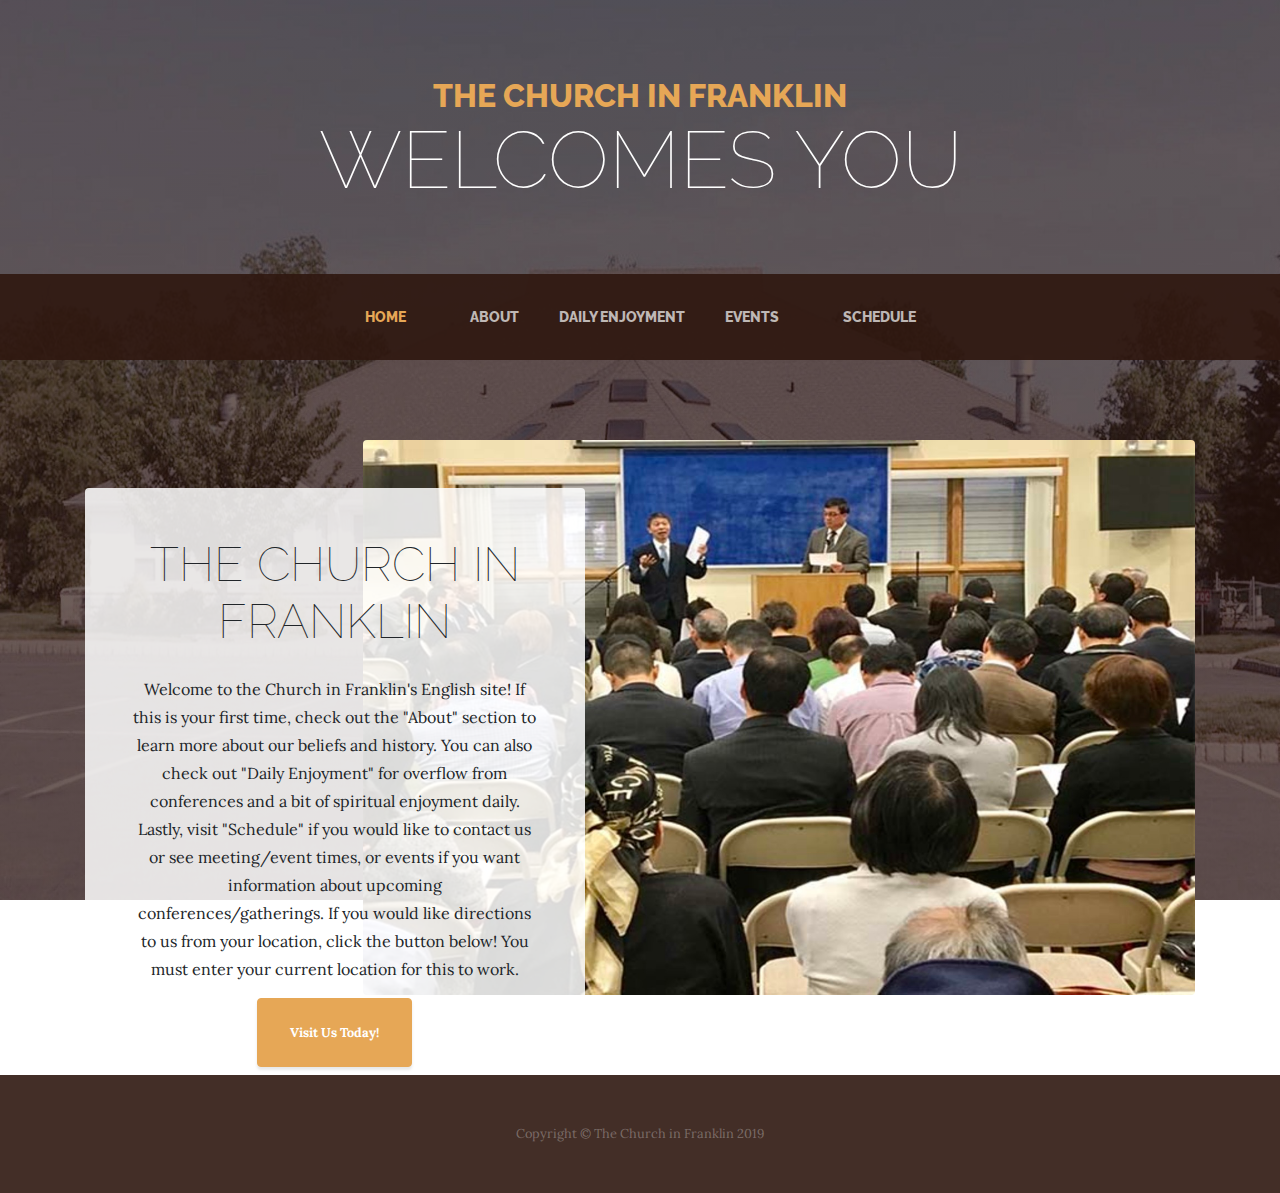
<file: index.html>
<!DOCTYPE html>
<html lang="en">

  <head>

    <meta charset="utf-8">
    <meta name="viewport" content="width=device-width, initial-scale=1, shrink-to-fit=no">
    <meta name="description" content="">
    <meta name="author" content="">

    <title>Church in Franklin | Home</title>

    <!-- Bootstrap core CSS -->
    <link href="vendor/bootstrap/css/bootstrap.min.css" rel="stylesheet">

    <!-- Custom fonts for this template -->
    <link href="https://fonts.googleapis.com/css?family=Raleway:100,100i,200,200i,300,300i,400,400i,500,500i,600,600i,700,700i,800,800i,900,900i" rel="stylesheet">
    <link href="https://fonts.googleapis.com/css?family=Lora:400,400i,700,700i" rel="stylesheet">

    <!-- Custom styles for this template -->
    <link href="css/business-casual.min.css" rel="stylesheet">

  </head>

  <body>

    <h1 class="site-heading text-center text-white d-none d-lg-block">
      <span class="site-heading-upper text-primary mb-3">The Church in Franklin</span>
      <span class="site-heading-lower">Welcomes You</span>
    </h1>

    <!-- Navigation -->
    <nav class="navbar navbar-expand-lg navbar-dark py-lg-4" id="mainNav">
      <div class="container">
        <a class="navbar-brand text-uppercase text-expanded font-weight-bold d-lg-none" href="#">Start Bootstrap</a>
        <button class="navbar-toggler" type="button" data-toggle="collapse" data-target="#navbarResponsive" aria-controls="navbarResponsive" aria-expanded="false" aria-label="Toggle navigation">
          <span class="navbar-toggler-icon"></span>
        </button>
        <div class="collapse navbar-collapse" id="navbarResponsive">
          <ul class="navbar-nav mx-auto">
            <li class="nav-item active px-lg-4">
              <a class="nav-link text-uppercase text-expanded" href="index.html">Home
                <span class="sr-only">(current)</span>
              </a>
            </li>
            <li class="nav-item px-lg-4">
              <a class="nav-link text-uppercase text-expanded" href="about.html">About</a>
            </li>
            <li class="nav-item px-lg4">
			   <a class="nav-link text-uppercase text-expanded" href="enjoyment.html">Daily Enjoyment</a>
            </li>
            <li class="nav-item px-lg-4">
              <a class="nav-link text-uppercase text-expanded" href="products.html">Events</a>
            </li>
            <li class="nav-item px-lg-4">
              <a class="nav-link text-uppercase text-expanded" href="store.html">Schedule</a>
            </li>
          </ul>
        </div>
      </div>
    </nav>

    <section class="page-section clearfix">
      <div class="container">
        <div class="intro">
          <img class="intro-img img-fluid mb-3 mb-lg-0 rounded" src="img/intro.jpg" alt="">
          <div class="intro-text left-0 text-center bg-faded p-5 rounded">
            <h2 class="section-heading mb-4">
              <span class="section-heading-lower">The Church in Franklin</span>
            </h2>
            <p class="mb-1">Welcome to the Church in Franklin's English site! If this is your first time, check out the "About" section to learn more about our beliefs and history. You can also check out "Daily Enjoyment" for overflow from conferences and a bit of spiritual enjoyment daily. Lastly, visit "Schedule" if you would like to contact us or see meeting/event times, or events if you want information about upcoming conferences/gatherings. If you would like directions to us from your location, click the button below! You must enter your current location for this to work. </p>
            <div class="intro-button mx-auto">
              <a class="btn btn-primary btn-xl" href="https://goo.gl/maps/5JtkmHSZZps">Visit Us Today!</a>
            </div>
          </div>
        </div>
      </div>
    </section>

    <footer class="footer text-faded text-center py-5">
      <div class="container">
        <p class="m-0 small">Copyright &copy; The Church in Franklin 2019</p>
      </div>
    </footer>

    <!-- Bootstrap core JavaScript -->
    <script src="vendor/jquery/jquery.min.js"></script>
    <script src="vendor/bootstrap/js/bootstrap.bundle.min.js"></script>

  </body>

</html>
</file>
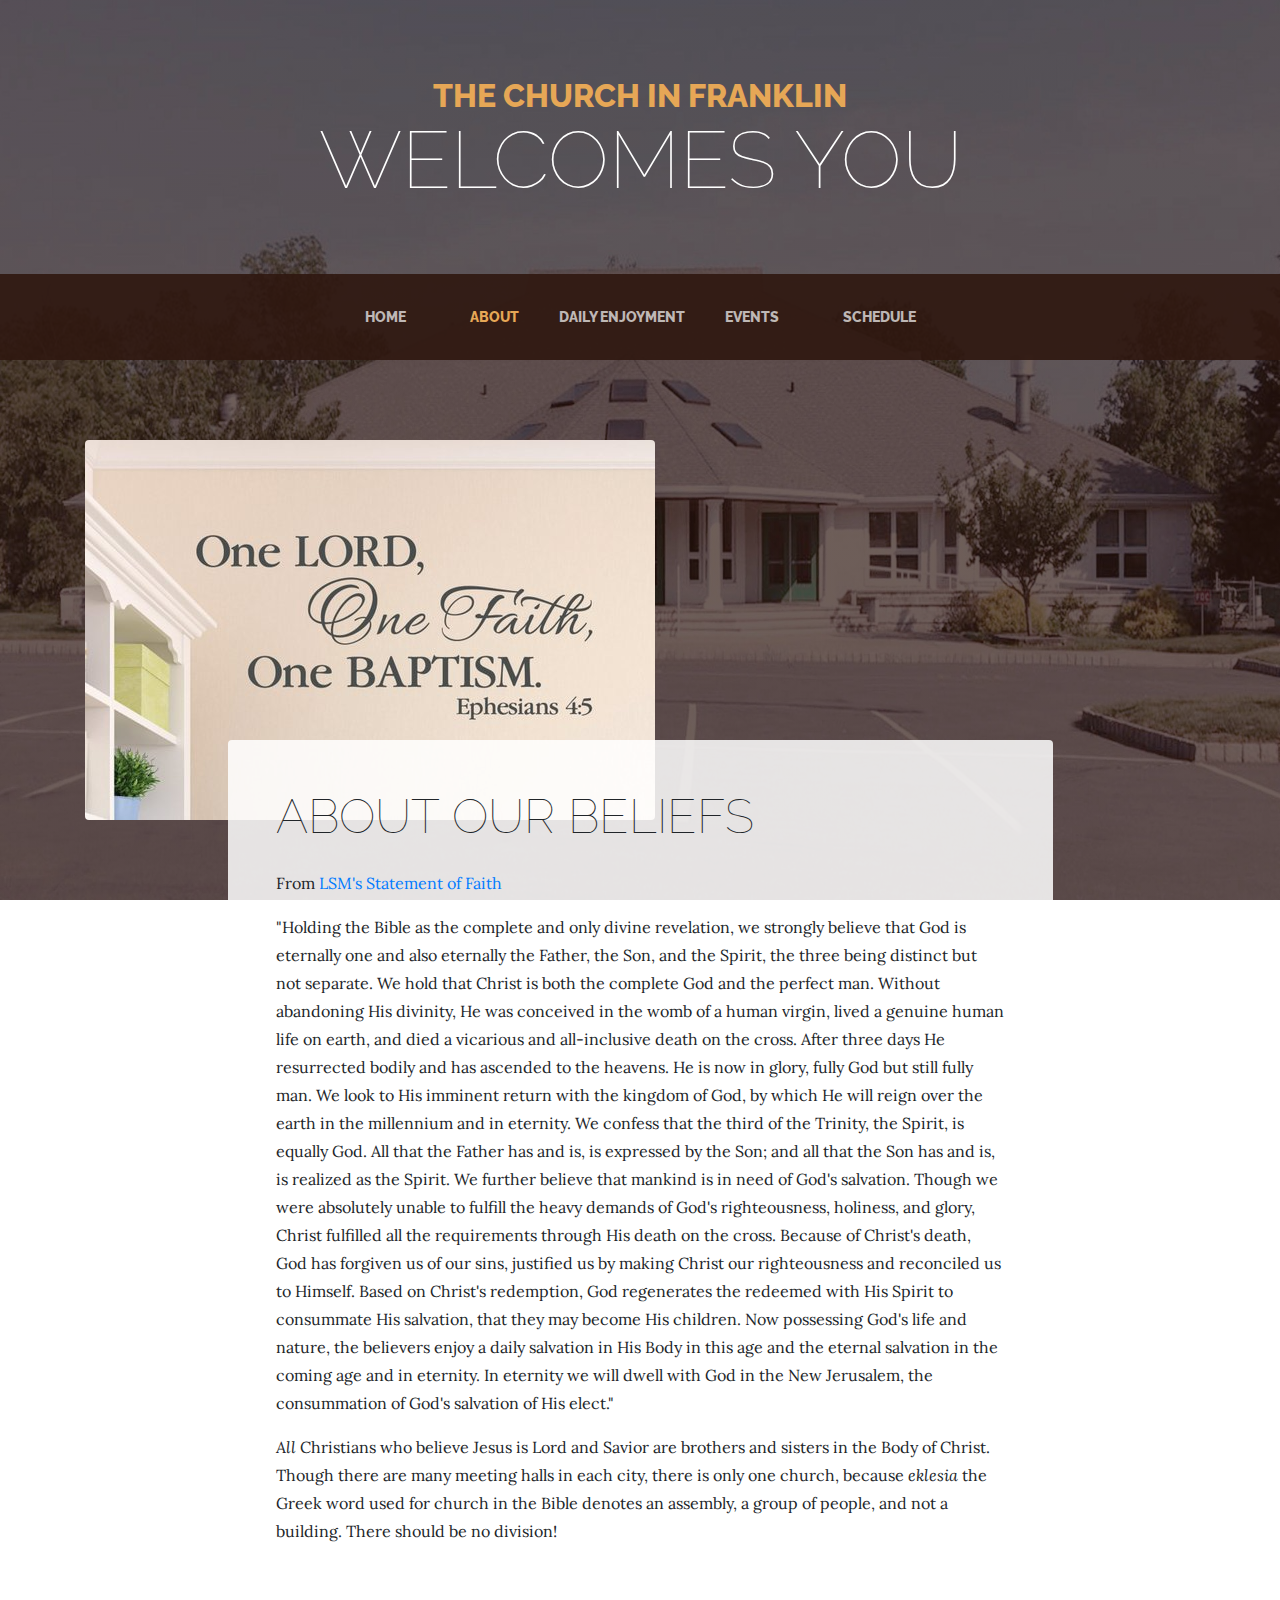
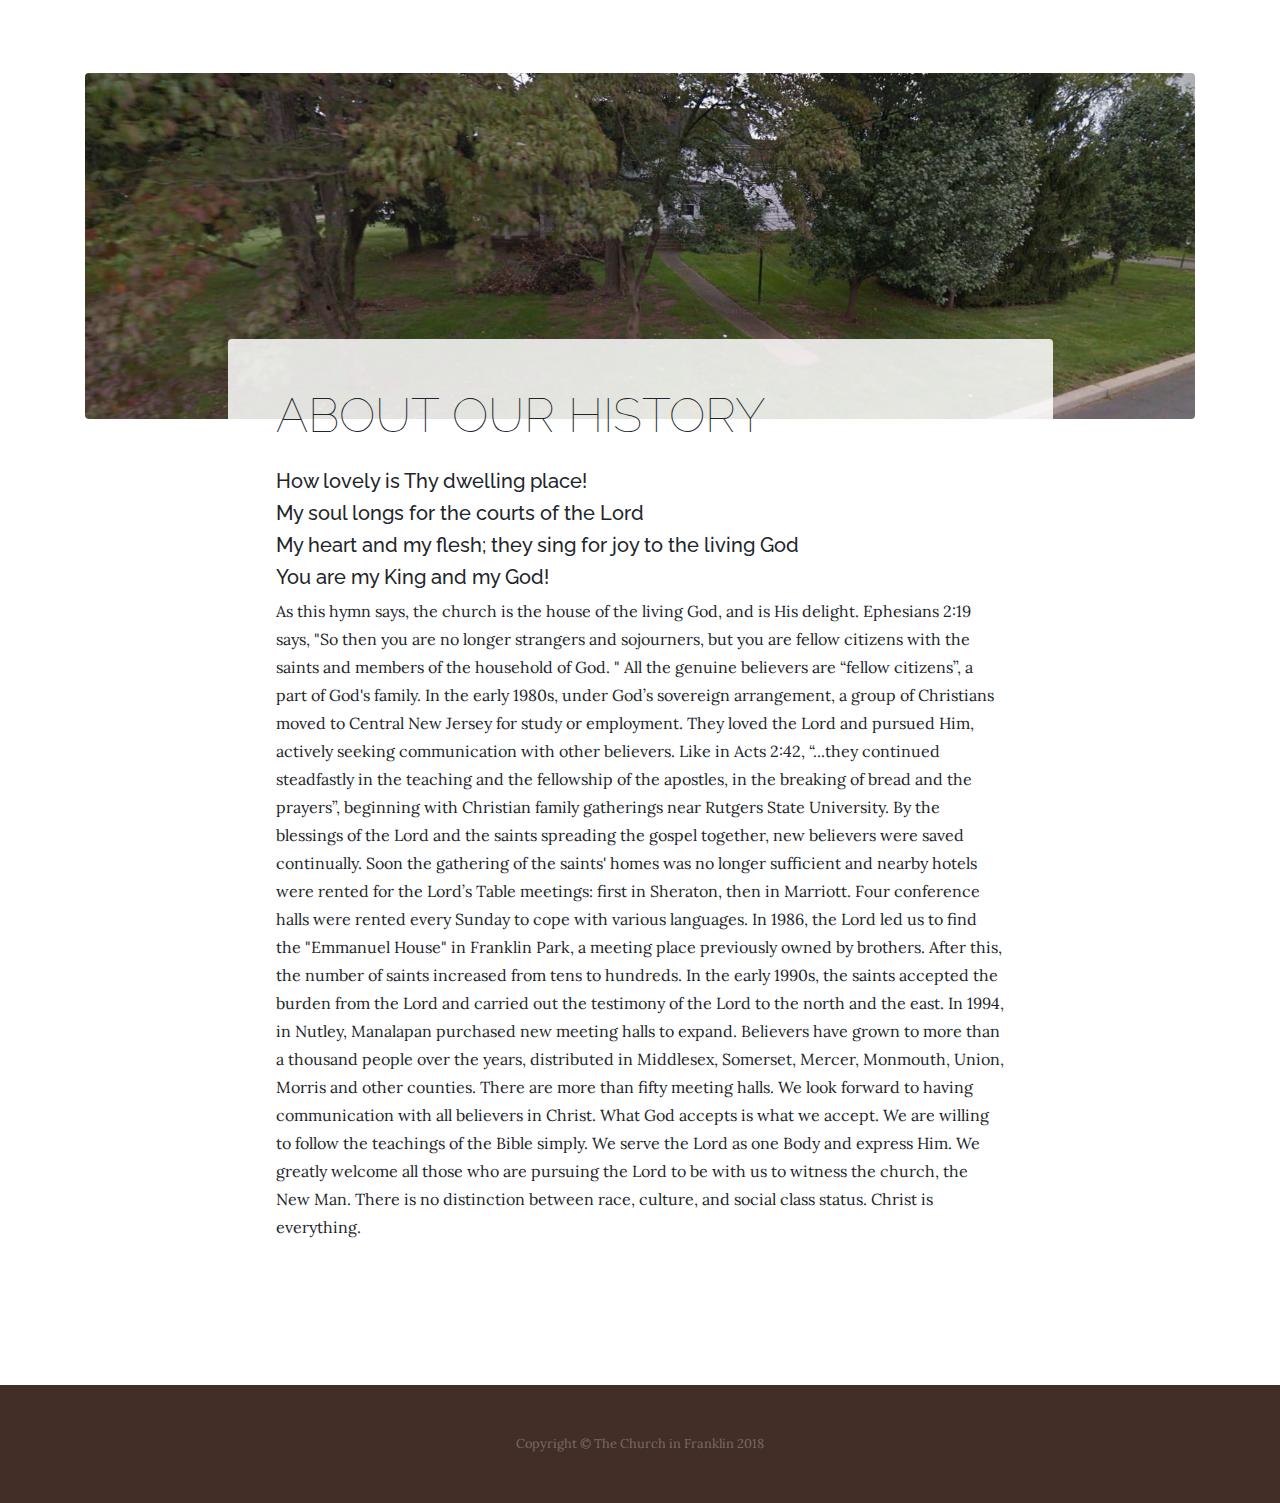
<file: about.html>
<!DOCTYPE html>
<html lang="en">

  <head>

    <meta charset="utf-8">
    <meta name="viewport" content="width=device-width, initial-scale=1, shrink-to-fit=no">
    <meta name="description" content="">
    <meta name="author" content="">

    <title>Church in Franklin | About</title>

    <!-- Bootstrap core CSS -->
    <link href="vendor/bootstrap/css/bootstrap.min.css" rel="stylesheet">

    <!-- Custom fonts for this template -->
    <link href="https://fonts.googleapis.com/css?family=Raleway:100,100i,200,200i,300,300i,400,400i,500,500i,600,600i,700,700i,800,800i,900,900i" rel="stylesheet">
    <link href="https://fonts.googleapis.com/css?family=Lora:400,400i,700,700i" rel="stylesheet">

    <!-- Custom styles for this template -->
    <link href="css/business-casual.min.css" rel="stylesheet">

  </head>

  <body>

    <h1 class="site-heading text-center text-white d-none d-lg-block">
      <span class="site-heading-upper text-primary mb-3">The Church in Franklin</span>
      <span class="site-heading-lower">Welcomes You</span>
    </h1>

    <!-- Navigation -->
    <nav class="navbar navbar-expand-lg navbar-dark py-lg-4" id="mainNav">
      <div class="container">
        <a class="navbar-brand text-uppercase text-expanded font-weight-bold d-lg-none" href="#">Start Bootstrap</a>
        <button class="navbar-toggler" type="button" data-toggle="collapse" data-target="#navbarResponsive" aria-controls="navbarResponsive" aria-expanded="false" aria-label="Toggle navigation">
          <span class="navbar-toggler-icon"></span>
        </button>
        <div class="collapse navbar-collapse" id="navbarResponsive">
          <ul class="navbar-nav mx-auto">
            <li class="nav-item px-lg-4">
              <a class="nav-link text-uppercase text-expanded" href="index.html">Home
                <span class="sr-only">(current)</span>
              </a>
            </li>
            <li class="nav-item active px-lg-4">
              <a class="nav-link text-uppercase text-expanded" href="about.html">About</a>
            </li>

            <li class="nav-item px-lg4">
			  <a class="nav-link text-uppercase text-expanded" href="enjoyment.html">Daily Enjoyment</a>
            </li>
            <li class="nav-item px-lg-4">
		     <a class="nav-link text-uppercase text-expanded" href="products.html">Events</a>
            </li>
            <li class="nav-item px-lg-4">
              <a class="nav-link text-uppercase text-expanded" href="store.html">Schedule</a>
            </li>
          </ul>
        </div>
      </div>
    </nav>

    <section class="page-section about-heading">
      <div class="container">
        <img class="img-fluid rounded about-heading-img mb-3 mb-lg-0" src="img/about.jpg" alt="">
        <div class="about-heading-content">
          <div class="row">
            <div class="col-xl-9 col-lg-10 mx-auto">
              <div class="bg-faded rounded p-5">
                <h2 class="section-heading mb-4">
                  <span class="section-heading-upper"></span>
                  <span class="section-heading-lower">About Our Beliefs</span>
                </h2>
                <p>From <a href="https://www.lsm.org/lsm-statement-faith.html">LSM's Statement of Faith</a></p>
                <p>"Holding the Bible as the complete and only divine revelation, we strongly believe that God is eternally one and also eternally the Father, the Son, and the Spirit, the three being distinct but not separate. We hold that Christ is both the complete God and the perfect man. Without abandoning His divinity, He was conceived in the womb of a human virgin, lived a genuine human life on earth, and died a vicarious and all-inclusive death on the cross. After three days He resurrected bodily and has ascended to the heavens. He is now in glory, fully God but still fully man. We look to His imminent return with the kingdom of God, by which He will reign over the earth in the millennium and in eternity. We confess that the third of the Trinity, the Spirit, is equally God. All that the Father has and is, is expressed by the Son; and all that the Son has and is, is realized as the Spirit. We further believe that mankind is in need of God's salvation. Though we were absolutely unable to fulfill the heavy demands of God's righteousness, holiness, and glory, Christ fulfilled all the requirements through His death on the cross. Because of Christ's death, God has forgiven us of our sins, justified us by making Christ our righteousness and reconciled us to Himself. Based on Christ's redemption, God regenerates the redeemed with His Spirit to consummate His salvation, that they may become His children. Now possessing God's life and nature, the believers enjoy a daily salvation in His Body in this age and the eternal salvation in the coming age and in eternity. In eternity we will dwell with God in the New Jerusalem, the consummation of God's salvation of His elect."</p>
                <p class="mb-0"><em>All</em> Christians who believe Jesus is Lord and Savior are brothers and sisters in the Body of Christ. Though there are many meeting halls in each city, there is only one church, because <i>eklesia</i> the Greek word used for church in the Bible denotes an assembly, a group of people, and not a building. There should be no division!</p>
              </div>
            </div>
          </div>
        </div>
      </div>
    </section>

        <section class="page-section about-heading">
	      <div class="container">
	        <img class="img-fluid rounded about-heading-img mb-3 mb-lg-0" src="img/history.jpg" alt="">
	        <div class="about-heading-content">
	          <div class="row">
	            <div class="col-xl-9 col-lg-10 mx-auto">
	              <div class="bg-faded rounded p-5">
	                <h2 class="section-heading mb-4">
	                  <span class="section-heading-upper"></span>
	                  <span class="section-heading-lower">About Our History</span>
	                </h2>
	                <h5>How lovely is Thy dwelling place!</h5>
	                <h5>My soul longs for the courts of the Lord</h5>
	                <h5>My heart and my flesh; they sing for joy to the living God</h5>
	                <h5>You are my King and my God!</h5>
	                <p>As this hymn says, the church is the house of the living God, and is His delight. Ephesians 2:19 says, "So then you are no longer strangers and sojourners, but you are fellow citizens with the saints and members of the household of God. " All the genuine believers are “fellow citizens”, a part of God's family. In the early 1980s, under God’s sovereign arrangement, a group of Christians moved to Central New Jersey for study or employment. They loved the Lord and pursued Him,  actively seeking communication with other believers. Like in Acts 2:42, “...they continued steadfastly in the teaching and the fellowship of the apostles, in the breaking of bread and the prayers”, beginning with Christian family gatherings near Rutgers State University. By the blessings of the Lord and the saints spreading the gospel together, new believers were saved continually. Soon the gathering of the saints' homes was no longer sufficient and nearby hotels were rented for the Lord’s Table meetings: first in Sheraton, then in Marriott. Four conference halls were rented every Sunday to cope with various languages. In 1986, the Lord led us to find the "Emmanuel House" in Franklin Park, a meeting place previously owned by brothers. After this, the number of saints increased from tens to hundreds. In the early 1990s, the saints accepted the burden from the Lord and carried out the testimony of the Lord to the north and the east. In 1994, in Nutley, Manalapan purchased new meeting halls to expand. Believers have grown to more than a thousand people over the years, distributed in Middlesex, Somerset, Mercer, Monmouth, Union, Morris and other counties. There are more than fifty meeting halls. We look forward to having communication with all believers in Christ. What God accepts is what we accept. We are willing to follow the teachings of the Bible simply. We serve the Lord as one Body and express Him. We greatly welcome all those who are pursuing the Lord to be with us to witness the church, the New Man. There is no distinction between race, culture, and social class status. Christ is everything.</p>
	              </div>
	            </div>
	          </div>
	        </div>
	      </div>
    </section>

    <footer class="footer text-faded text-center py-5">
      <div class="container">
        <p class="m-0 small">Copyright &copy; The Church in Franklin 2018</p>
      </div>
    </footer>

    <!-- Bootstrap core JavaScript -->
    <script src="vendor/jquery/jquery.min.js"></script>
    <script src="vendor/bootstrap/js/bootstrap.bundle.min.js"></script>

  </body>

</html>
</file>
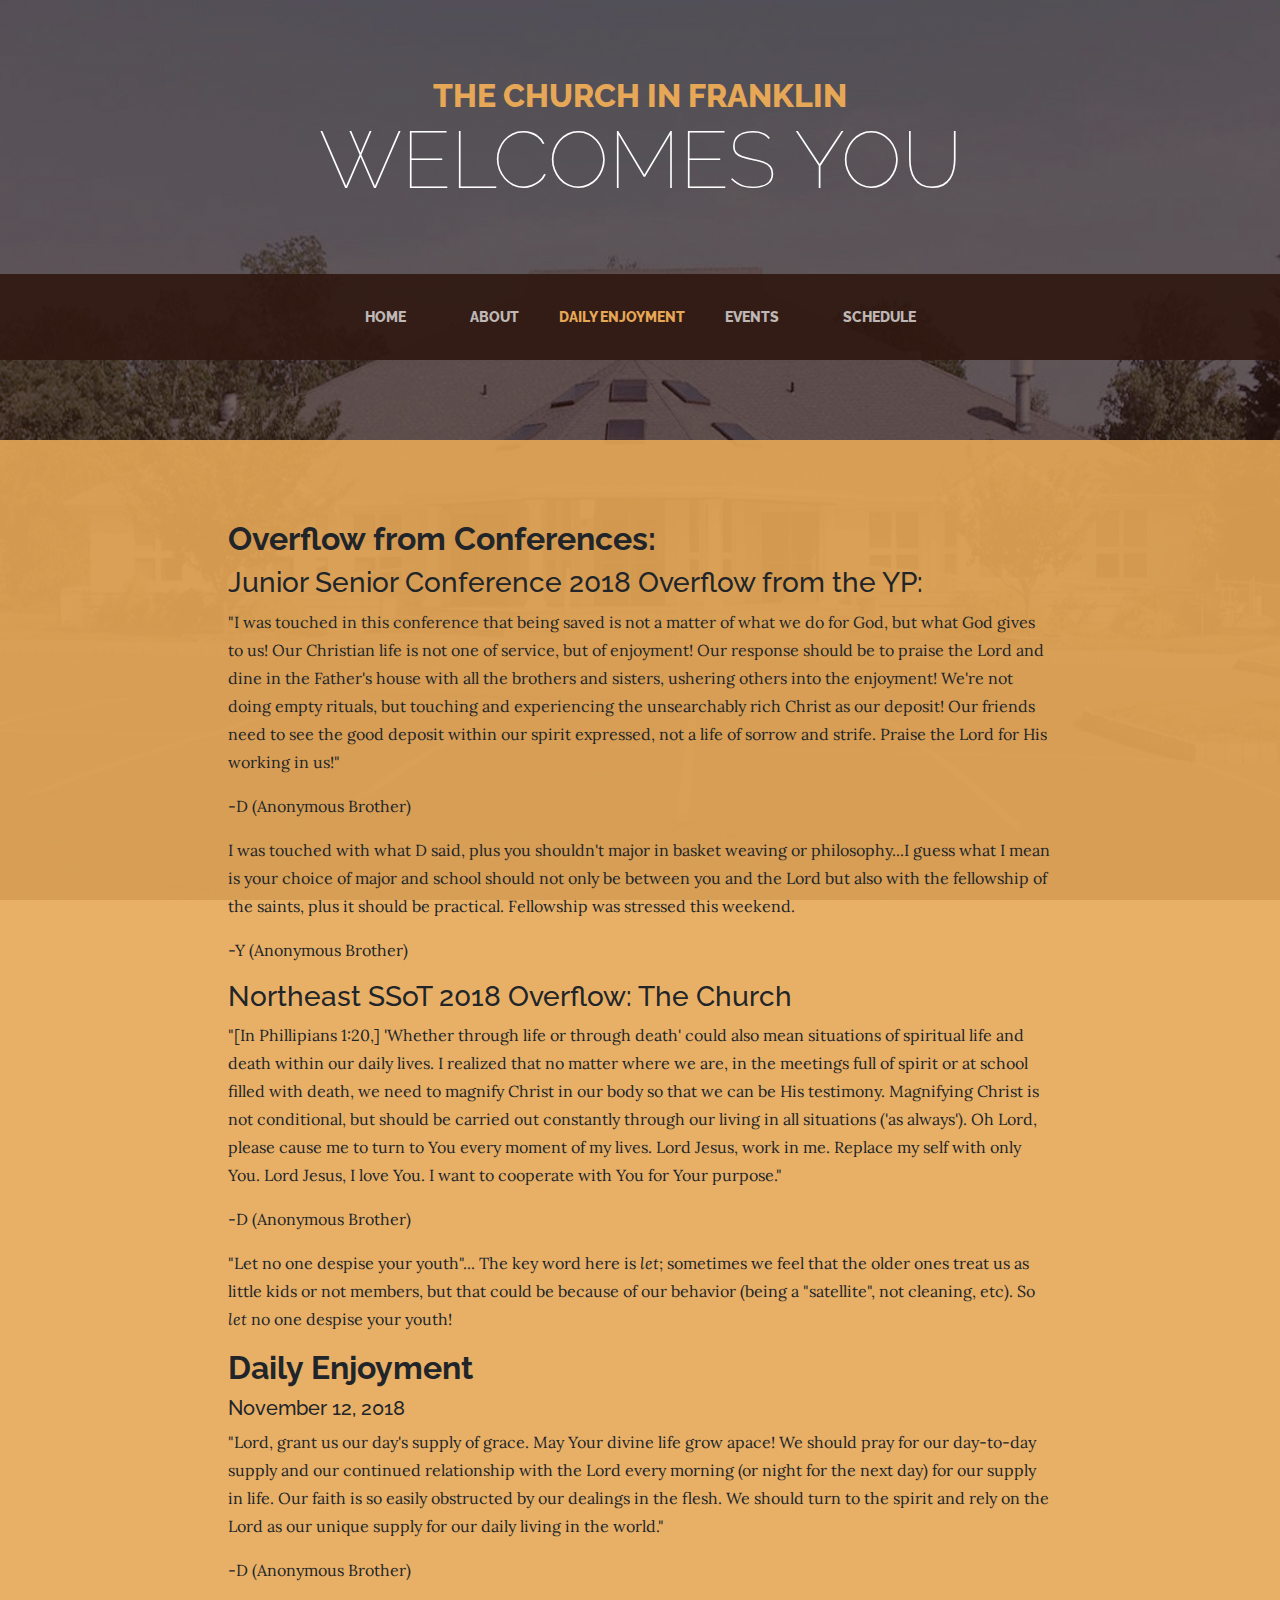
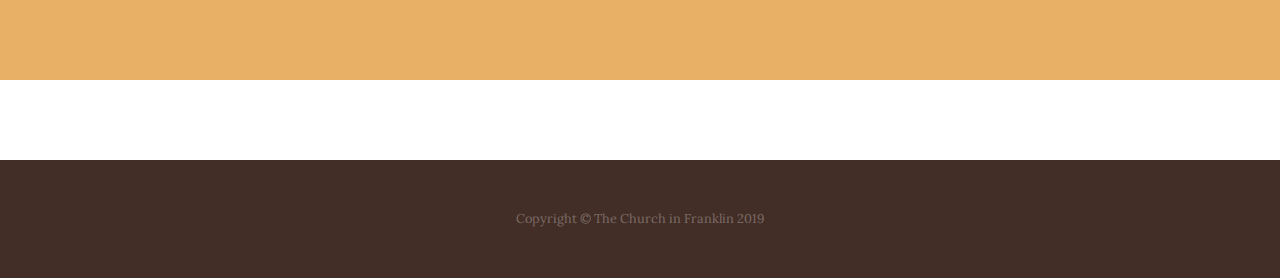
<file: enjoyment.html>
<!DOCTYPE html>
<html lang="en">

  <head>

    <meta charset="utf-8">
    <meta name="viewport" content="width=device-width, initial-scale=1, shrink-to-fit=no">
    <meta name="description" content="">
    <meta name="author" content="">

    <title>Church in Franklin | Schedule</title>

    <!-- Bootstrap core CSS -->
    <link href="vendor/bootstrap/css/bootstrap.min.css" rel="stylesheet">

    <!-- Custom fonts for this template -->
    <link href="https://fonts.googleapis.com/css?family=Raleway:100,100i,200,200i,300,300i,400,400i,500,500i,600,600i,700,700i,800,800i,900,900i" rel="stylesheet">
    <link href="https://fonts.googleapis.com/css?family=Lora:400,400i,700,700i" rel="stylesheet">

    <!-- Custom styles for this template -->
    <link href="css/business-casual.min.css" rel="stylesheet">

  </head>

  <body>

    <h1 class="site-heading text-center text-white d-none d-lg-block">
      <span class="site-heading-upper text-primary mb-3">The Church in Franklin</span>
      <span class="site-heading-lower">Welcomes You</span>
    </h1>

    <!-- Navigation -->
    <nav class="navbar navbar-expand-lg navbar-dark py-lg-4" id="mainNav">
      <div class="container">
        <a class="navbar-brand text-uppercase text-expanded font-weight-bold d-lg-none" href="#">Start Bootstrap</a>
        <button class="navbar-toggler" type="button" data-toggle="collapse" data-target="#navbarResponsive" aria-controls="navbarResponsive" aria-expanded="false" aria-label="Toggle navigation">
          <span class="navbar-toggler-icon"></span>
        </button>
        <div class="collapse navbar-collapse" id="navbarResponsive">
          <ul class="navbar-nav mx-auto">
            <li class="nav-item px-lg-4">
              <a class="nav-link text-uppercase text-expanded" href="index.html">Home
                <span class="sr-only">(current)</span>
              </a>
            </li>
            <li class="nav-item px-lg-4">
              <a class="nav-link text-uppercase text-expanded" href="about.html">About</a>
            </li>
            <li class="nav-item active px-lg4">
			   <a class="nav-link text-uppercase text-expanded" href="enjoyment.html">Daily Enjoyment</a>
            </li>
            <li class="nav-item px-lg-4">
              <a class="nav-link text-uppercase text-expanded" href="products.html">Events</a>
            </li>
            <li class="nav-item px-lg-4">
              <a class="nav-link text-uppercase text-expanded" href="store.html">Schedule</a>
            </li>
          </ul>
        </div>
      </div>
    </nav>

    <section class="page-section cta">
      <div class="container">
        <div class="row">
          <div class="col-xl-9 mx-auto">
          <h2><b>Overflow from Conferences:</b></h2>
          <h3>Junior Senior Conference 2018 Overflow from the YP:</h3>
          <p>"I was touched in this conference that being saved is not a matter of what we do for God, but what God gives to us! Our Christian life is not one of service, but of enjoyment! Our response should be to praise the Lord and dine in the Father's house with all the brothers and sisters, ushering others into the enjoyment! We're not doing empty rituals, but touching and experiencing the unsearchably rich Christ as our deposit! Our friends need to see the good deposit within our spirit expressed, not a life of sorrow and strife. Praise the Lord for His working in us!"</p>
          <p>-D (Anonymous Brother)</p>
          <p></p>
          <p>I was touched with what D said, plus you shouldn't major in basket weaving or philosophy...I guess what I mean is your choice of major and school should not only be between you and the Lord but also with the fellowship of the saints, plus it should be practical. Fellowship was stressed this weekend.</p>
          <p>-Y (Anonymous Brother)</p>
          <h3>Northeast SSoT 2018 Overflow: The Church</h3>
          <p>"[In Phillipians 1:20,] 'Whether through life or through death' could also mean situations of spiritual life and death within our daily lives. I realized that no matter where we are, in the meetings full of spirit or at school filled with death, we need to magnify Christ in our body so that we can be His testimony. Magnifying Christ is not conditional, but should be carried out constantly through our living in all situations ('as always'). Oh Lord, please cause me to turn to You every moment of my lives. Lord Jesus, work in me. Replace my self with only You. Lord Jesus, I love You. I want to cooperate with You for Your purpose."</p>
          <p>-D (Anonymous Brother)</p>
          <p>"Let no one despise your youth"... The key word here is <i>let</i>; sometimes we feel that the older ones treat us as little kids or not members, but that could be because of our behavior (being a "satellite", not cleaning, etc). So <i>let</i> no one despise your youth!</p>
          <h2><b>Daily Enjoyment</b></h2>
          <h5>November 12, 2018</h5>
          <p>"Lord, grant us our day's supply of grace. May Your divine life grow apace! We should pray for our day-to-day supply and our continued relationship with the Lord every morning (or night for the next day) for our supply in life. Our faith is so easily obstructed by our dealings in the flesh. We should turn to the spirit and rely on the Lord as our unique supply for our daily living in the world."</p>
          <p>-D (Anonymous Brother)</p>
            </div>
        </div>
      </div>
    </section>

    <footer class="footer text-faded text-center py-5">
      <div class="container">
        <p class="m-0 small">Copyright &copy; The Church in Franklin 2019</p>
      </div>
    </footer>

    <!-- Bootstrap core JavaScript -->
    <script src="vendor/jquery/jquery.min.js"></script>
    <script src="vendor/bootstrap/js/bootstrap.bundle.min.js"></script>

  </body>



</html>
</file>
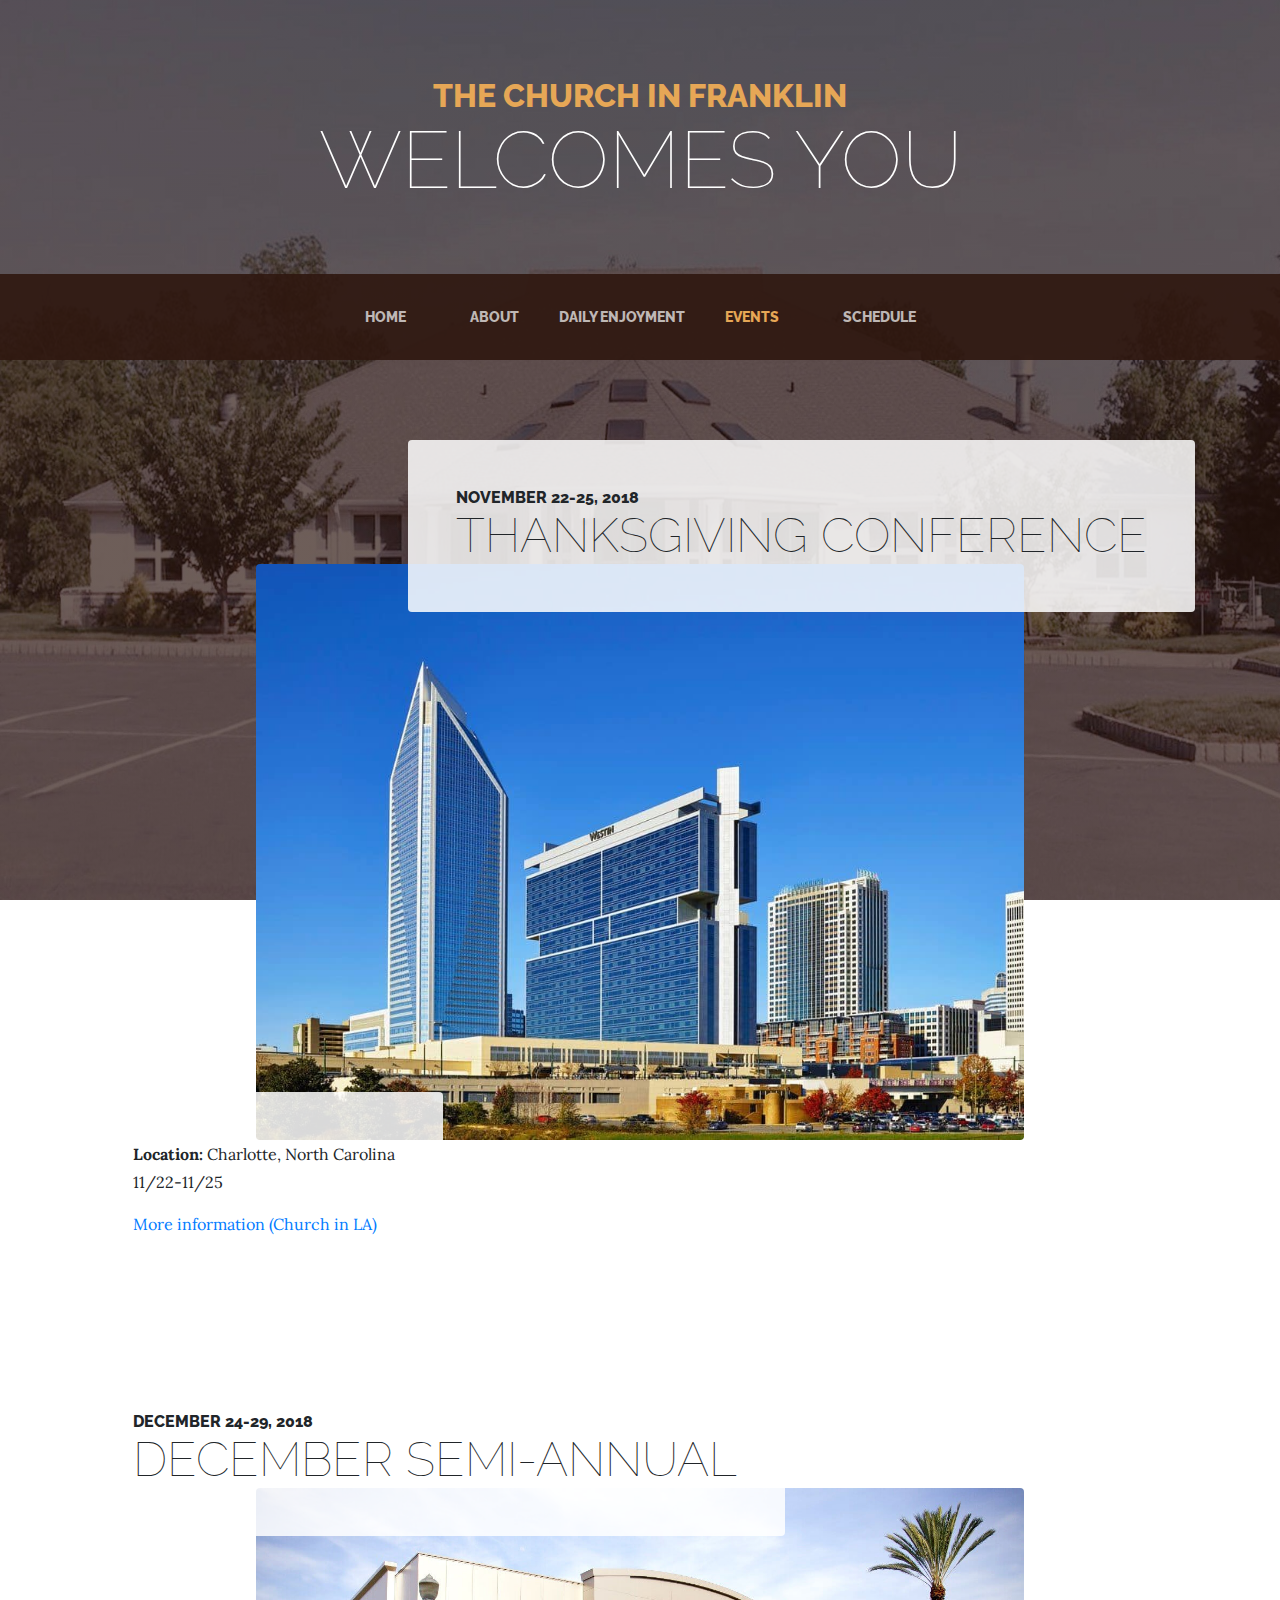
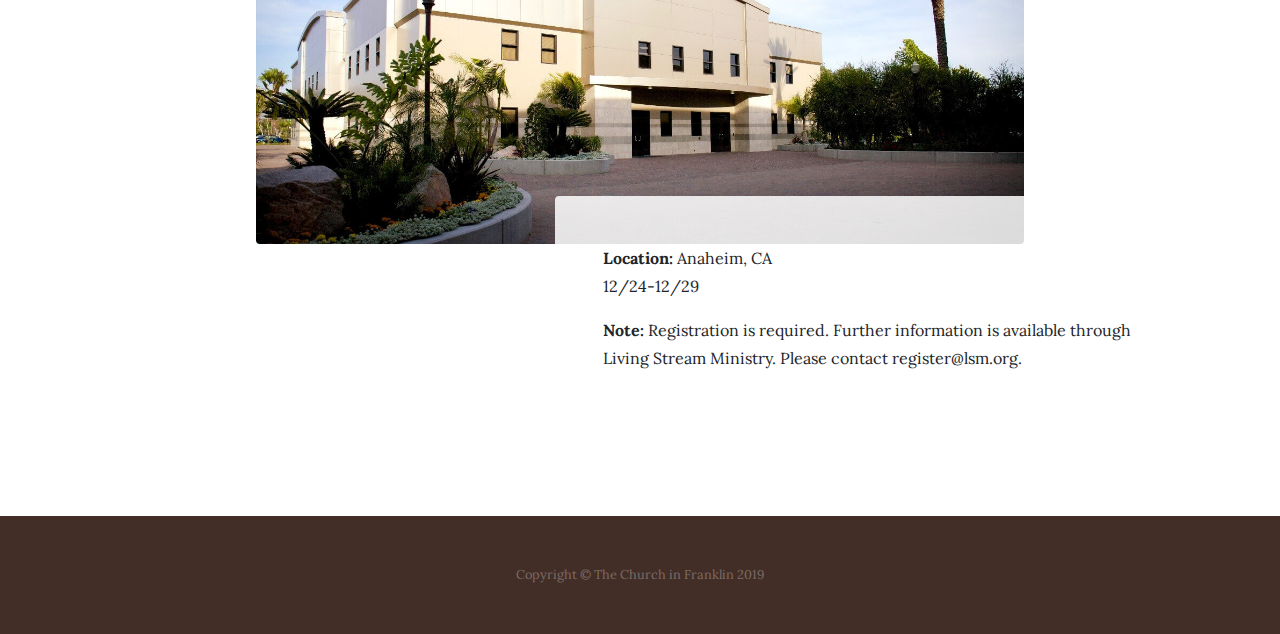
<file: products.html>
<!DOCTYPE html>
<html lang="en">

  <head>

    <meta charset="utf-8">
    <meta name="viewport" content="width=device-width, initial-scale=1, shrink-to-fit=no">
    <meta name="description" content="">
    <meta name="author" content="">

    <title>Church in Franklin | Verses</title>

    <!-- Bootstrap core CSS -->
    <link href="vendor/bootstrap/css/bootstrap.min.css" rel="stylesheet">

    <!-- Custom fonts for this template -->
    <link href="https://fonts.googleapis.com/css?family=Raleway:100,100i,200,200i,300,300i,400,400i,500,500i,600,600i,700,700i,800,800i,900,900i" rel="stylesheet">
    <link href="https://fonts.googleapis.com/css?family=Lora:400,400i,700,700i" rel="stylesheet">

    <!-- Custom styles for this template -->
    <link href="css/business-casual.min.css" rel="stylesheet">

  </head>

  <body>

    <h1 class="site-heading text-center text-white d-none d-lg-block">
      <span class="site-heading-upper text-primary mb-3">The Church in Franklin</span>
      <span class="site-heading-lower">Welcomes You</span>
    </h1>

    <!-- Navigation -->
    <nav class="navbar navbar-expand-lg navbar-dark py-lg-4" id="mainNav">
      <div class="container">
        <a class="navbar-brand text-uppercase text-expanded font-weight-bold d-lg-none" href="#">Start Bootstrap</a>
        <button class="navbar-toggler" type="button" data-toggle="collapse" data-target="#navbarResponsive" aria-controls="navbarResponsive" aria-expanded="false" aria-label="Toggle navigation">
          <span class="navbar-toggler-icon"></span>
        </button>
        <div class="collapse navbar-collapse" id="navbarResponsive">
          <ul class="navbar-nav mx-auto">
            <li class="nav-item px-lg-4">
              <a class="nav-link text-uppercase text-expanded" href="index.html">Home
                <span class="sr-only">(current)</span>
              </a>
            </li>
            <li class="nav-item px-lg-4">
              <a class="nav-link text-uppercase text-expanded" href="about.html">About</a>
            </li>
            <li class="nav-item px-lg4">
			  <a class="nav-link text-uppercase text-expanded" href="enjoyment.html">Daily Enjoyment</a>
            </li>
            <li class="nav-item active px-lg-4">
			  <a class="nav-link text-uppercase text-expanded" href="products.html">Events</a>
            </li>
            <li class="nav-item px-lg-4">
              <a class="nav-link text-uppercase text-expanded" href="store.html">Schedule</a>
            </li>
          </ul>
        </div>
      </div>
    </nav>

    <section class="page-section">
      <div class="container">
        <div class="product-item">
          <div class="product-item-title d-flex">
            <div class="bg-faded p-5 d-flex ml-auto rounded">
              <h2 class="section-heading mb-0">
                <span class="section-heading-upper">November 22-25, 2018</span>
                <span class="section-heading-lower">Thanksgiving Conference</span>
              </h2>
            </div>
          </div>
          <img class="product-item-img mx-auto d-flex rounded img-fluid mb-3 mb-lg-0" src="img/products-01.jpg" alt="">
          <div class="product-item-description d-flex mr-auto">
            <div class="bg-faded p-5 rounded">
              <p class="mb-0"><b>Location:</b> Charlotte, North Carolina</p>
              <p>11/22-11/25</p>
              <a href="http://www.churchinlosangeles.org/wp-content/uploads/2018/08/2018-Thanksgiving-Information-LA.pdf">More information (Church in LA)</a>
            </div>
          </div>
        </div>
      </div>
    </section>

    <section class="page-section">
      <div class="container">
        <div class="product-item">
          <div class="product-item-title d-flex">
            <div class="bg-faded p-5 d-flex mr-auto rounded">
              <h2 class="section-heading mb-0">
                <span class="section-heading-upper">December 24-29, 2018</span>
                <span class="section-heading-lower">December Semi-Annual</span>
              </h2>
            </div>
          </div>
          <img class="product-item-img mx-auto d-flex rounded img-fluid mb-3 mb-lg-0" src="img/products-02.jpg" alt="">
          <div class="product-item-description d-flex ml-auto">
            <div class="bg-faded p-5 rounded">
              <p class="mb-0"><b>Location:</b> Anaheim, CA</p>
              <p>12/24-12/29</p>
              <p><b>Note: </b> Registration is required. Further information is available through Living Stream Ministry. Please contact register@lsm.org.</p>
            </div>
          </div>
        </div>
      </div>
    </section>


    <footer class="footer text-faded text-center py-5">
      <div class="container">
        <p class="m-0 small">Copyright &copy; The Church in Franklin 2019</p>
      </div>
    </footer>

    <!-- Bootstrap core JavaScript -->
    <script src="vendor/jquery/jquery.min.js"></script>
    <script src="vendor/bootstrap/js/bootstrap.bundle.min.js"></script>

  </body>

</html>
</file>
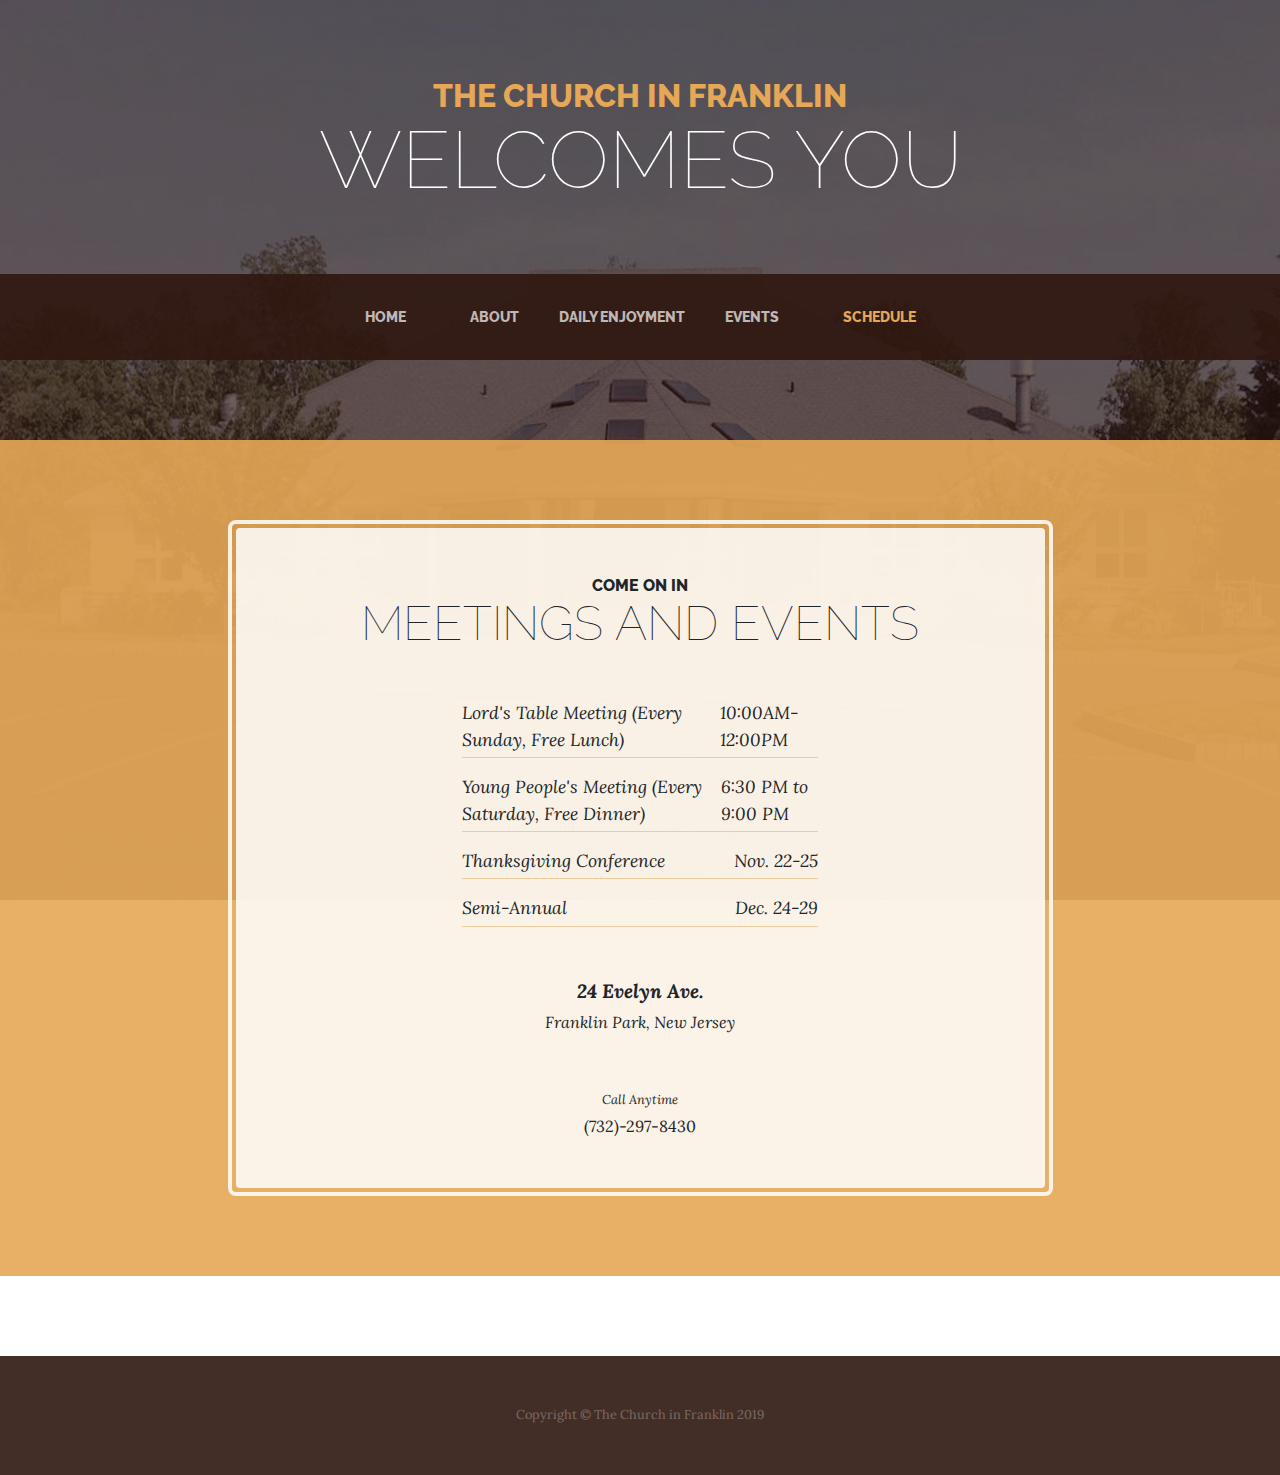
<file: store.html>
<!DOCTYPE html>
<html lang="en">

  <head>

    <meta charset="utf-8">
    <meta name="viewport" content="width=device-width, initial-scale=1, shrink-to-fit=no">
    <meta name="description" content="">
    <meta name="author" content="">

    <title>Church in Franklin | Schedule</title>

    <!-- Bootstrap core CSS -->
    <link href="vendor/bootstrap/css/bootstrap.min.css" rel="stylesheet">

    <!-- Custom fonts for this template -->
    <link href="https://fonts.googleapis.com/css?family=Raleway:100,100i,200,200i,300,300i,400,400i,500,500i,600,600i,700,700i,800,800i,900,900i" rel="stylesheet">
    <link href="https://fonts.googleapis.com/css?family=Lora:400,400i,700,700i" rel="stylesheet">

    <!-- Custom styles for this template -->
    <link href="css/business-casual.min.css" rel="stylesheet">

  </head>

  <body>

    <h1 class="site-heading text-center text-white d-none d-lg-block">
      <span class="site-heading-upper text-primary mb-3">The Church in Franklin</span>
      <span class="site-heading-lower">Welcomes You</span>
    </h1>

    <!-- Navigation -->
    <nav class="navbar navbar-expand-lg navbar-dark py-lg-4" id="mainNav">
      <div class="container">
        <a class="navbar-brand text-uppercase text-expanded font-weight-bold d-lg-none" href="#">Start Bootstrap</a>
        <button class="navbar-toggler" type="button" data-toggle="collapse" data-target="#navbarResponsive" aria-controls="navbarResponsive" aria-expanded="false" aria-label="Toggle navigation">
          <span class="navbar-toggler-icon"></span>
        </button>
        <div class="collapse navbar-collapse" id="navbarResponsive">
          <ul class="navbar-nav mx-auto">
            <li class="nav-item px-lg-4">
              <a class="nav-link text-uppercase text-expanded" href="index.html">Home
                <span class="sr-only">(current)</span>
              </a>
            </li>
            <li class="nav-item px-lg-4">
              <a class="nav-link text-uppercase text-expanded" href="about.html">About</a>
            </li>
            <li class="nav-item px-lg4">
			  <a class="nav-link text-uppercase text-expanded" href="enjoyment.html">Daily Enjoyment</a>
            </li>
            <li class="nav-item px-lg-4">
              <a class="nav-link text-uppercase text-expanded" href="products.html">Events</a>
            </li>
            <li class="nav-item active px-lg-4">
              <a class="nav-link text-uppercase text-expanded" href="store.html">Schedule</a>
            </li>
          </ul>
        </div>
      </div>
    </nav>

    <section class="page-section cta">
      <div class="container">
        <div class="row">
          <div class="col-xl-9 mx-auto">
            <div class="cta-inner text-center rounded">
              <h2 class="section-heading mb-5">
                <span class="section-heading-upper">Come On In</span>
                <span class="section-heading-lower">Meetings and Events</span>
              </h2>
              <ul class="list-unstyled list-hours mb-5 text-left mx-auto">
                <li class="list-unstyled-item list-hours-item d-flex">
                  Lord's Table Meeting (Every Sunday, Free Lunch)
                  <span class="ml-auto">10:00AM-12:00PM</span>
                </li>
                <li class="list-unstyled-item list-hours-item d-flex">
                  Young People's Meeting (Every Saturday, Free Dinner)
                  <span class="ml-auto">6:30 PM to 9:00 PM</span>
                </li>
                <li class="list-unstyled-item list-hours-item d-flex">
                  Thanksgiving Conference
                  <span class="ml-auto">Nov. 22-25</span>
                </li>
                <li class="list-unstyled-item list-hours-item d-flex">
                  Semi-Annual
                  <span class="ml-auto">Dec. 24-29</span>
                </li>
              </ul>
              <p class="address mb-5">
                <em>
                  <strong>24 Evelyn Ave.</strong>
                  <br>
                  Franklin Park, New Jersey
                </em>
              </p>
              <p class="mb-0">
                <small>
                  <em>Call Anytime</em>
                </small>
                <br>
                (732)-297-8430
              </p>
            </div>
          </div>
        </div>
      </div>
    </section>

    <footer class="footer text-faded text-center py-5">
      <div class="container">
        <p class="m-0 small">Copyright &copy; The Church in Franklin 2019</p>
      </div>
    </footer>

    <!-- Bootstrap core JavaScript -->
    <script src="vendor/jquery/jquery.min.js"></script>
    <script src="vendor/bootstrap/js/bootstrap.bundle.min.js"></script>

  </body>



</html>
</file>
<file: css/business-casual.min.css>
/*!
 * Start Bootstrap - Business Casual v5.0.0 (https://startbootstrap.com/template-overviews/business-casual)
 * Copyright 2013-2018 Start Bootstrap
 * Licensed under MIT (https://github.com/BlackrockDigital/startbootstrap-business-casual/blob/master/LICENSE)
 */body{font-family:Lora;background:-webkit-gradient(linear,left top,left bottom,from(rgba(0,10,0,.65))),url(../img/bg.jpg);background:linear-gradient(rgba(47,23,15,.65)),url(../img/bg.jpg);background-attachment:fixed;background-position:center;background-size:cover}h1,h2,h3,h4,h5,h6{font-family:Raleway}p{line-height:1.75}.text-faded{color:rgba(255,255,255,.3)}.site-heading{margin-top:5rem;margin-bottom:5rem;text-transform:uppercase;line-height:1;font-family:Raleway}.site-heading .site-heading-upper{display:block;font-size:2rem;font-weight:800}.site-heading .site-heading-lower{font-size:5rem;font-weight:100;line-height:4rem}.page-section{margin-top:5rem;margin-bottom:5rem}.section-heading{text-transform:uppercase}.section-heading .section-heading-upper{display:block;font-size:1rem;font-weight:800}.section-heading .section-heading-lower{display:block;font-size:3rem;font-weight:100}.bg-faded{background-color:rgba(255,255,255,.85)}#mainNav{background-color:rgba(47,23,15,.9);font-family:Raleway}#mainNav .navbar-brand{color:#e6a756}#mainNav .navbar-nav .nav-item .nav-link{color:rgba(255,255,255,.7);font-weight:800}#mainNav .navbar-nav .nav-item.active .nav-link{color:#e6a756}@media (min-width:992px){#mainNav .navbar-nav .nav-item .nav-link{font-size:.9rem}#mainNav .navbar-nav .nav-item .nav-link:hover{color:rgba(255,255,255,.4)}#mainNav .navbar-nav .nav-item.active .nav-link:hover{color:#e6a756}}.btn-xl{font-weight:700;font-size:.8rem;padding-top:1.5rem;padding-bottom:1.5rem;padding-left:2rem;padding-right:2rem}.intro{position:relative}@media (min-width:992px){.intro .intro-img{width:75%;float:right}.intro .intro-text{left:0;width:60%;margin-top:3rem;position:absolute}.intro .intro-text .intro-button{width:100%;left:0;position:absolute;bottom:-2rem}}@media (min-width:1200px){.intro .intro-text{width:45%}}.cta{padding-top:5rem;padding-bottom:5rem;background-color:rgba(230,167,86,.9)}.cta .cta-inner{position:relative;padding:3rem;margin:.5rem;background-color:rgba(255,255,255,.85)}.cta .cta-inner:before{border-radius:.5rem;content:'';position:absolute;top:-.5rem;bottom:-.5rem;left:-.5rem;right:-.5rem;border:.25rem solid rgba(255,255,255,.85)}@media (min-width:992px){.about-heading .about-heading-img{position:relative;z-index:0}.about-heading .about-heading-content{margin-top:-5rem;position:relative;z-index:1}}@media (min-width:992px){.product-item .product-item-title{position:relative;z-index:1;margin-bottom:-3rem}.product-item .product-item-img{position:relative;z-index:0;max-width:60vw}.product-item .product-item-description{position:relative;z-index:1;margin-top:-3rem;max-width:50vw}}.list-hours{font-size:.9rem}.list-hours .list-hours-item{border-bottom:1px solid rgba(230,167,86,.5);padding-bottom:.25rem;margin-bottom:1rem;font-style:italic}.list-hours .list-hours-item.today{font-weight:700;color:#e6a756}@media (min-width:992px){.list-hours{width:50%;font-size:1.1rem}}.address strong{font-size:1.2rem}.footer{background-color:rgba(47,23,15,.9)}.text-primary{color:#e6a756!important}.bg-primary{background-color:#e6a756!important}.btn{-webkit-box-shadow:0 3px 3px 0 rgba(33,37,41,.1);box-shadow:0 3px 3px 0 rgba(33,37,41,.1)}.btn-primary{background-color:#e6a756;border-color:#e6a756}.btn-primary:active,.btn-primary:focus,.btn-primary:hover{background-color:#df902a;border-color:#df902a}.font-weight-light{font-weight:100!important}
</file>
